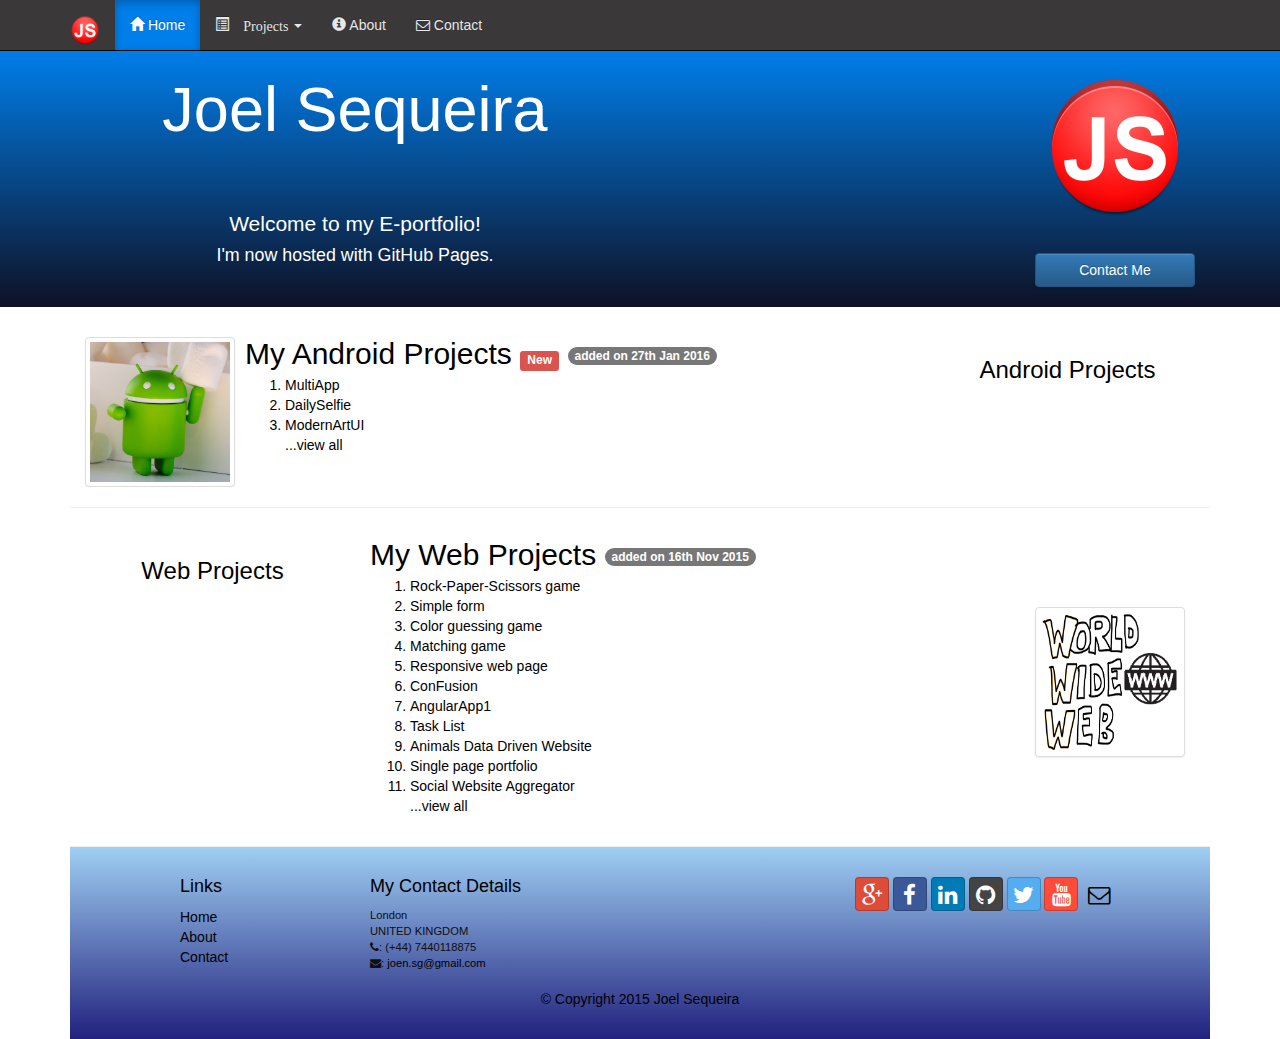
<file: index.html>
<!DOCTYPE html>
<html lang="en">
<head>
    <meta charset="utf-8">
    <meta http-equiv="X-UA-Compatible" content="IE=edge">
    <meta name="viewport" content="width=device-width, initial-scale=1">
    <meta name="description" content="My E-Portfolio hosted on Github pages, a collection of my web and android projects.">
    <meta name="author" content="Joel Sequeira">
    <title>Joel Sequeira E-Portfolio Github pages</title>
    
    <link href="css/bootstrap.min.css" rel="stylesheet">
    <link href="css/bootstrap-theme.min.css" rel="stylesheet">
    <link href="css/font-awesome.min.css" rel="stylesheet">
    <link href="css/bootstrap-social.css" rel="stylesheet">
    <link href="css/mystyles.css" rel="stylesheet">
</head>
    
<body>
    
    <nav class="navbar navbar-inverse navbar-fixed-top">
        <div class="container">
            <div class="navbar-header">
                <button type="button" class="navbar-toggle collapsed" 
                        data-toggle="collapse" data-target="#navbar" aria-expanded="false" aria-controls="navbar">
                    <span class="sr-only">Toggle navigation</span>
                    <span class="icon-bar"></span>
                    <span class="icon-bar"></span>
                    <span class="icon-bar"></span>
                </button>
                <a class="navbar-brand" href="index.html"><img src="img/logo.png" class="img-responsive" alt="JS logo" width="30"></a>
            </div>
            <div id="navbar" class="navbar-collapse collapse">
                <ul class="nav navbar-nav">
                    <li class="active">
                        <a href="index.html"><span class="glyphicon glyphicon-home" aria-hidden="true"></span> Home</a>
                    </li>
                    <li class="dropdown">
                        <a href="#" class="dropdown-toggle" data-toggle="dropdown" role="button" aria-haspopup="true" aria-expanded="false">
                            <span class="glyphicon glyphicon-list-alt Menu"> Projects</span>
                            <span class="caret"></span>
                        </a>
                        <ul class="dropdown-menu">
                            <li class="dropdown-header">Web Projects</li>
                            <li><a href="http://joensg.github.io/Rock-Paper-Scissors/">Rock-Paper-Scissors game</a></li>
                            <li><a href="http://joensg.github.io/Web-Project-1-Simple-form/">Simple form</a></li>
                            <li><a href="http://joensg.github.io/Web-Project-2-Color-guessing-game/">Color guessing game</a></li>
                            <li><a href="http://joensg.github.io/Web-Project-3-Matching-game/">Matching game</a></li>
                            <li><a href="http://joensg.github.io/Web-Project-4-Responsive-web-page/">Responsive web page</a></li>
                            <li><a href="http://joensg.github.io/Web-Project-5-ConFusion/">ConFusion</a></li>
                            <li><a href="http://joensg.github.io/Web-Project-6-Angular-App1/">AngularApp1</a></li>
                            <li><a href="http://joensg.github.io/Web-Project-7-Task-List/">Task List</a></li>
                            <li><a href="http://joensg.github.io/Web-Project-8-Animals-Data-Driven-Website/">Animals Data Driven Website</a></li>
                            <li><a href="http://www.joenweb.xyz/">Single page portfolio</a></li>
                            <li><a href="http://joensiteace.meteor.com/">Social Website Aggregator</a></li>
                            <li><a href="webprojects.html#webprojects">...view all</a></li>
                            <li role="separator" class="divider"></li>
                            <li class="dropdown-header">Android Projects</li>
                            <li><a href="https://github.com/Joensg/Android-Application-1-MultiApp">MultiApp</a></li>
                            <li><a href="https://github.com/Joensg/DailySelfie">DailySelfie</a></li>
                            <li><a href="https://github.com/Joensg/ModernArtUI">ModernArtUI</a></li>
                            <li><a href="androidprojects.html#androidprojects">...view all</a></li>
                        </ul>
                    </li>
                    <li>
                        <a href="about.html#aboutme"><span class="glyphicon glyphicon-info-sign" aria-hidden="true"></span> About</a>
                    </li>
                    <li><a href="contact.html#contactme"> <i class="fa fa-envelope-o"></i> Contact</a></li>
                </ul>
            </div>
        </div>
    </nav>
    
    <header class="jumbotron">
        <!-- Component for a primary marketing message -->
        <div class="container">
            <div class="row row-header">
                <div class="col-xs-12 col-sm-6 customheading">
                    <h1>Joel Sequeira</h1>
                    <p style="padding:20px;"></p>
                    <p>Welcome to my E-portfolio!<br><small>I'm now hosted with GitHub Pages.</small>
                    </p>
                </div>
                <div class="col-xs-12 col-sm-4">
                </div>
                <div class="col-xs-12 col-sm-2">
                    <p style="padding:2px;"></p>
                    <img src="img/logo.png" class="img-responsive" alt="JS logo">
                    <p style="padding:10px;"></p>
                    <a class="btn btn-primary btn-block" href="contact.html#contactme"
                       data-toggle="tooltip" data-placement="bottom"
                       title="E-mail: joen.sg@gmail.com or Call me on (+44) 7440118875">Contact Me</a>
                </div>
            </div>
        </div>
    </header>
      
    <div class="container">
        <div class="row row-content">
            <p style="padding:10px;"></p>
            <div class="col-xs-12 col-sm-3 col-sm-push-9">
                <h3 class="hcenter">Android Projects</h3>
            </div>
            <div class="col-xs-12 col-sm-9 col-sm-pull-3">
                <!-- Bootstrap Media -->
                <div class="media">
                    <div class="media-left media-middle">
                        <img src="img/androidapp.png" class="media-object img-thumbnail" alt="Android logo" width="150">
                    </div>
                    <div class="media-body">
                        <h2 class="media-heading">
                            My Android Projects
                            <!-- Bootstrap Label-Danger -->
                            <span class="label label-danger label-xs newlb">New</span>
                            <!-- Bootstrap Badge -->
                            <span class="badge">added on 27th Jan 2016</span>
                        </h2>
                        <ol>
                            <li>
                                <a href="https://github.com/Joensg/Android-Application-1-MultiApp">MultiApp</a>
                            </li>
                            <li>
                                <a href="https://github.com/Joensg/DailySelfie">DailySelfie</a>
                            </li>
                            <li>
                                <a href="https://github.com/Joensg/ModernArtUI">ModernArtUI</a>
                            </li>
                            <a href="androidprojects.html#androidprojects">...view all</a>
                        </ol>
                    </div>
                </div>
            </div>
        </div>
        
        <div class="row row-content">
            <p style="padding:10px;"></p>
            <div class="col-xs-12 col-sm-3">
                <h3 class="hcenter">Web Projects</h3>
            </div>
            <div class="col-xs-12 col-sm-9">
                <!-- Bootstrap Media -->
                <div class="media"> 
                    <div class="media-body">
                        <h2 class="media-heading">
                            My Web Projects
                            <!-- Bootstrap Badge -->
                            <span class="badge">added on 16th Nov 2015</span>
                        </h2>
                        <ol>
                            <li>
                               <a href="http://joensg.github.io/Rock-Paper-Scissors/">Rock-Paper-Scissors game</a>
                            </li>
                            <li>
                                <a href="http://joensg.github.io/Web-Project-1-Simple-form/">Simple form</a>
                            </li>
                            <li>
                                <a href="http://joensg.github.io/Web-Project-2-Color-guessing-game/">Color guessing game</a>
                            </li>
                            <li>
                                <a href="http://joensg.github.io/Web-Project-3-Matching-game/">Matching game</a>
                            </li>
                            <li>
                                <a href="http://joensg.github.io/Web-Project-4-Responsive-web-page/">Responsive web page</a>
                            </li>
                            <li>
                                <a href="http://joensg.github.io/Web-Project-5-ConFusion/">ConFusion</a>
                            </li>
                            <li>
                                <a href="http://joensg.github.io/Web-Project-6-Angular-App1/">AngularApp1</a>
                            </li>
                            <li>
                                <a href="http://joensg.github.io/Web-Project-7-Task-List/">Task List</a>
                            </li>
                            <li>
                                <a href="http://joensg.github.io/Web-Project-8-Animals-Data-Driven-Website/">Animals Data Driven Website</a>
                            </li>
                            <li>
                                <a href="http://www.joenweb.xyz/">Single page portfolio</a>
                            </li>
                            <li>
                                <a href="http://joensiteace.meteor.com/">Social Website Aggregator</a>
                            </li>
                            <a href="webprojects.html#webprojects">...view all</a>
                        </ol>
                    </div>
                    <div class="media-left media-middle">
                        <img src="img/websites.png" class="media-object img-thumbnail" alt="Websites img" width="150">
                    </div>
                </div>
            </div>
        </div>
    </div>
    
    <footer>
        <div class="container">
            <div class="row row-footer">
                <div class="col-xs-5 col-xs-offset-1 col-sm-2 col-sm-offset-1">
                    <h4>Links</h4>
                    <ul class="list-unstyled">
                        <li><a href="#">Home</a></li>
                        <li><a href="about.html#aboutme">About</a></li>
                        <li><a href="contact.html#contactme">Contact</a></li>
                    </ul>
                </div>
                <div class="col-xs-6 col-sm-5">
                    <h4 id="contactdetails">My Contact Details</h4>
                    <address>
                        London<br>
                        UNITED KINGDOM<br>
                        <i class="fa fa-phone"></i>: (+44) 7440118875<br>
                        <i class="fa fa-envelope"></i>:
                        <a href="mailto:joen.sg@gmail.com">joen.sg@gmail.com</a>
                    </address>
                </div>
                <div class="col-xs-12 col-sm-4">
                    <div class="nav navbar-nav" style="padding: 10px;">
                        <a class="btn btn-social-icon btn-google-plus" href="https://plus.google.com/+JoenSG/"><i class="fa fa-google-plus"></i></a>
                        <a class="btn btn-social-icon btn-facebook" href="https://www.facebook.com/joelf.sequeira"><i class="fa fa-facebook"></i></a>
                        <a class="btn btn-social-icon btn-linkedin" href="https://uk.linkedin.com/in/joelfsequeira"><i class="fa fa-linkedin"></i></a>
                        <a class="btn btn-social-icon btn-github" href="https://github.com/Joensg/"><i class="fa fa-github"></i></a>
                        <a class="btn btn-social-icon btn-twitter" href="https://twitter.com/Joen_SG"><i class="fa fa-twitter"></i></a>
                        <a class="btn btn-social-icon btn-youtube" href="https://www.youtube.com/channel/UCaQ5hvBrcsC38zQRef67n9g"><i class="fa fa-youtube"></i></a>
                        <a class="btn btn-social-icon" href="mailto:joen.sg@gmail.com"><i class="fa fa-envelope-o"></i></a>
                    </div>
                </div>
                <div class="col-xs-12">
                    <p style="padding:1px;"></p>
                    <p class="hcenter">© Copyright 2015 Joel Sequeira</p>
                </div>
            </div>
        </div>
    </footer>
    
    <!-- jQuery (necessary for Bootstrap's JavaScript plugins) -->
    <script src="js/jquery.min.js"></script>
    <!-- Include all compiled plugins (below), or include individual files as needed -->
    <script src="js/bootstrap.min.js"></script>
    <!-- Include custom js file -->
    <script src="js/myscript.js"></script>
    
</body>

</html>
</file>
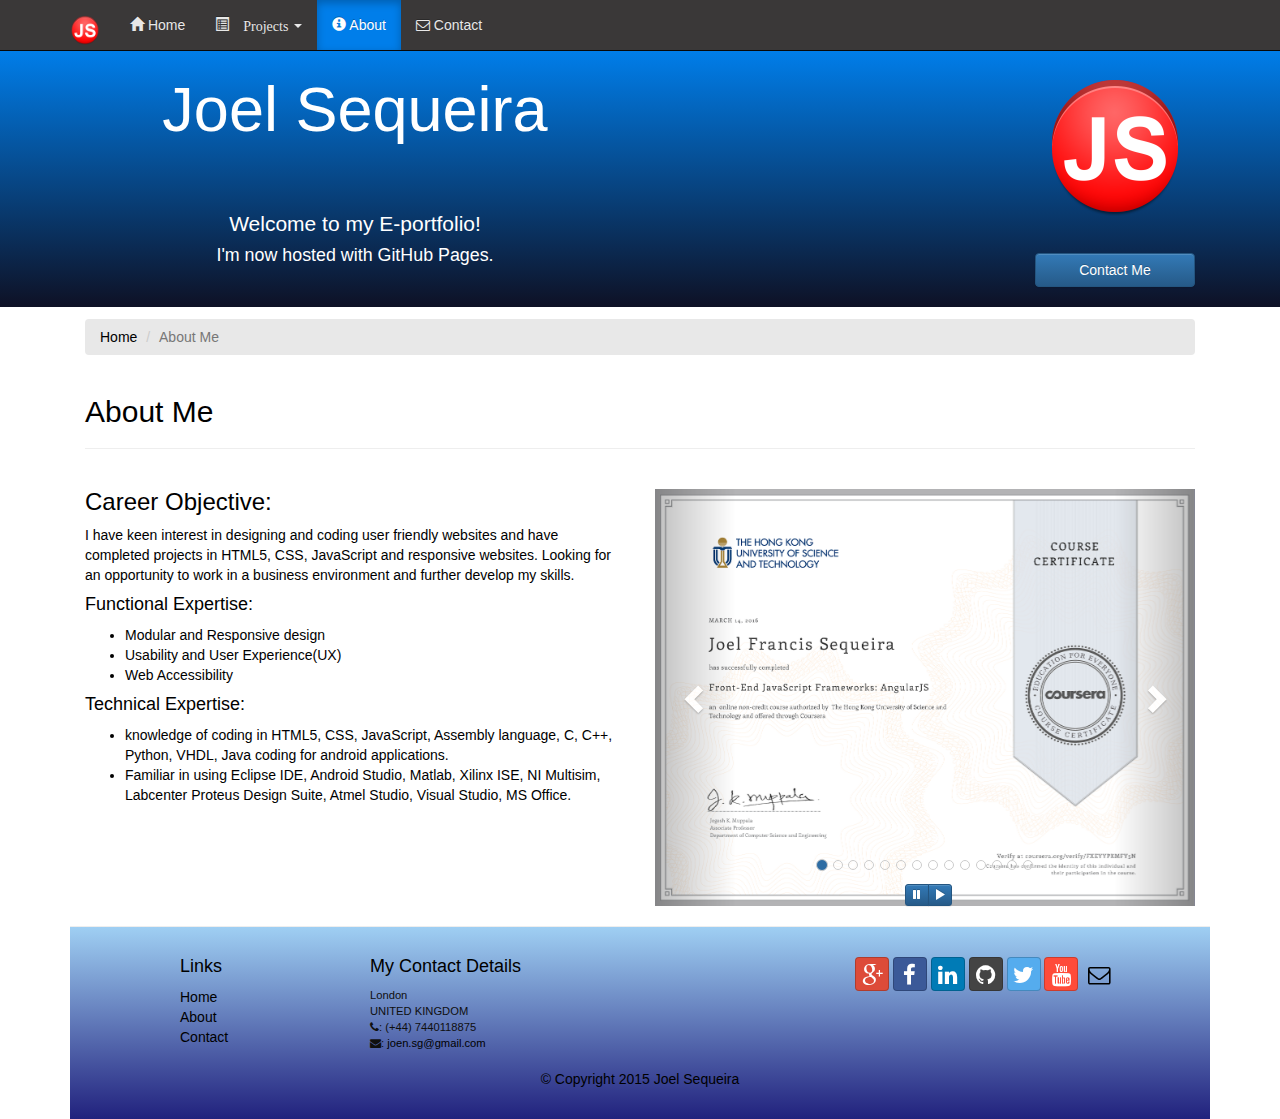
<file: about.html>
<!DOCTYPE html>
<html lang="en">
<head>
    <meta charset="utf-8">
    <meta http-equiv="X-UA-Compatible" content="IE=edge">
    <meta name="viewport" content="width=device-width, initial-scale=1">
    <title>Joel Sequeira</title>
    
    <link href="css/bootstrap.min.css" rel="stylesheet">
    <link href="css/bootstrap-theme.min.css" rel="stylesheet">
    <link href="css/font-awesome.min.css" rel="stylesheet">
    <link href="css/bootstrap-social.css" rel="stylesheet">
    <link href="css/mystyles.css" rel="stylesheet">
</head>

<body>
    
    <nav class="navbar navbar-inverse navbar-fixed-top">
        <div class="container">
            <div class="navbar-header">
                <button type="button" class="navbar-toggle collapsed" 
                        data-toggle="collapse" data-target="#navbar" aria-expanded="false" aria-controls="navbar">
                    <span class="sr-only">Toggle navigation</span>
                    <span class="icon-bar"></span>
                    <span class="icon-bar"></span>
                    <span class="icon-bar"></span>
                </button>
                <a class="navbar-brand" href="index.html"><img src="img/logo.png" class="img-responsive" alt="JS logo" width="30"></a>
            </div>
            <div id="navbar" class="navbar-collapse collapse">
                <ul class="nav navbar-nav">
                    <li>
                        <a href="index.html"><span class="glyphicon glyphicon-home" aria-hidden="true"></span> Home</a>
                    </li>
                    <li class="dropdown">
                        <a href="#" class="dropdown-toggle" data-toggle="dropdown" role="button" aria-haspopup="true" aria-expanded="false">
                            <span class="glyphicon glyphicon-list-alt Menu"> Projects</span>
                            <span class="caret"></span>
                        </a>
                        <ul class="dropdown-menu">
                            <li class="dropdown-header">Web Projects</li>
                            <li><a href="http://joensg.github.io/Rock-Paper-Scissors/">Rock-Paper-Scissors game</a></li>
                            <li><a href="http://joensg.github.io/Web-Project-1-Simple-form/">Simple form</a></li>
                            <li><a href="http://joensg.github.io/Web-Project-2-Color-guessing-game/">Color guessing game</a></li>
                            <li><a href="http://joensg.github.io/Web-Project-3-Matching-game/">Matching game</a></li>
                            <li><a href="http://joensg.github.io/Web-Project-4-Responsive-web-page/">Responsive web page</a></li>
                            <li><a href="http://joensg.github.io/Web-Project-5-ConFusion/">ConFusion</a></li>
                            <li><a href="http://joensg.github.io/Web-Project-6-Angular-App1/">AngularApp1</a></li>
                            <li><a href="http://joensg.github.io/Web-Project-7-Task-List/">Task List</a></li>
                            <li><a href="http://joensg.github.io/Web-Project-8-Animals-Data-Driven-Website/">Animals Data Driven Website</a></li>
                            <li><a href="http://www.joenweb.xyz/">Single page portfolio</a></li>
                            <li><a href="http://joensiteace.meteor.com/">Social Website Aggregator</a></li>
                            <li><a href="webprojects.html#webprojects">...view all</a></li>
                            <li role="separator" class="divider"></li>
                            <li class="dropdown-header">Android Projects</li>
                            <li><a href="https://github.com/Joensg/Android-Application-1-MultiApp">MultiApp</a></li>
                            <li><a href="https://github.com/Joensg/DailySelfie">DailySelfie</a></li>
                            <li><a href="https://github.com/Joensg/ModernArtUI">ModernArtUI</a></li>
                            <li><a href="androidprojects.html#androidprojects">...view all</a></li>
                        </ul>
                    </li>
                    <li class="active">
                        <a href="#aboutme"><span class="glyphicon glyphicon-info-sign" aria-hidden="true"></span> About</a>
                    </li>
                    <li><a href="contact.html#contactme"> <i class="fa fa-envelope-o"></i> Contact</a></li>
                </ul>
            </div>
        </div>
    </nav>
    
    <header class="jumbotron">
        <!-- Component for a primary marketing message -->
        <div class="container">
            <div class="row row-header">
                <div class="col-xs-12 col-sm-6 customheading">
                    <h1>Joel Sequeira</h1>
                    <p style="padding:20px;"></p>
                    <p>Welcome to my E-portfolio!<br><small>I'm now hosted with GitHub Pages.</small>
                    </p>
                </div>
                <div class="col-xs-12 col-sm-4">
                </div>
                <div class="col-xs-12 col-sm-2">
                    <p style="padding:2px;"></p>
                    <img src="img/logo.png" class="img-responsive" alt="JS logo">
                    <p style="padding:10px;"></p>
                    <a class="btn btn-primary btn-block" href="contact.html#contactme"
                       data-toggle="tooltip" data-placement="bottom"
                       title="E-mail: joen.sg@gmail.com or Call me on (+44) 7440118875">Contact Me</a>
                </div>
            </div>
        </div>
    </header>

    <div class="container" id="aboutme" >
        <div class="row">
            <div class="col-xs-12">
                <p style="padding:1px;"></p>
                <ol class="breadcrumb">
                    <li><a href="index.html">Home</a></li>
                    <li class="active">About Me</li>
                </ol>
            </div>
            <div class="col-xs-12">
                <h2>About Me</h2>
                <hr>
            </div>
        </div>
        
        <div class="row row-content">
            <div class="col-xs-12 col-sm-6">
                <h3>Career Objective:</h3>
                <p>I have keen interest in designing and coding user friendly websites and have completed projects in HTML5, CSS, JavaScript and responsive websites. Looking for an opportunity to work in a business environment and further develop my skills.</p>
                <h4>Functional Expertise:</h4>
                <ul>
                    <li>Modular and Responsive design</li>
                    <li>Usability and User Experience(UX)</li>
                    <li>Web Accessibility</li>
                </ul>
                <h4>Technical Expertise:</h4>
                <ul>
                    <li>knowledge of coding in HTML5, CSS, JavaScript, Assembly language, C, C++, Python, VHDL, Java coding for android applications.
                    </li>
                    <li>Familiar in using Eclipse IDE, Android Studio, Matlab, Xilinx ISE, NI Multisim, Labcenter Proteus Design Suite, Atmel Studio, Visual Studio, MS Office.
                    </li>
                </ul>
            </div>
            <div class="col-xs-12 col-sm-6">
                <p style="padding:5px;"></p>
                <div id="mycarousel" class="carousel slide" data-ride="carousel">
                    <!-- Indicators -->
                    <ol class="carousel-indicators">
                        <li data-target="#mycarousel" data-slide-to="0" class="active"></li>
                        <li data-target="#mycarousel" data-slide-to="1"></li>
                        <li data-target="#mycarousel" data-slide-to="2"></li>
                        <li data-target="#mycarousel" data-slide-to="3"></li>
                        <li data-target="#mycarousel" data-slide-to="4"></li>
                        <li data-target="#mycarousel" data-slide-to="5"></li>
                        <li data-target="#mycarousel" data-slide-to="6"></li>
                        <li data-target="#mycarousel" data-slide-to="7"></li>
                        <li data-target="#mycarousel" data-slide-to="8"></li>
                        <li data-target="#mycarousel" data-slide-to="9"></li>
                        <li data-target="#mycarousel" data-slide-to="10"></li>
                        <li data-target="#mycarousel" data-slide-to="11"></li>
                        <li data-target="#mycarousel" data-slide-to="12"></li>
                        <li data-target="#mycarousel" data-slide-to="13"></li>
                    </ol>
                    <!-- Wrapper for slides -->
                    <div class="carousel-inner" role="listbox">
                        <div class="item active">
                            <img class="img-responsive" src="certificates/Coursera%20FXEYYPKMFY5N.png" alt="certificate img">
                        </div>
                        <div class="item">
                            <img class="img-responsive" src="certificates/Coursera%209KP9AA2Q4ABA.png" alt="certificate img">
                        </div>
                        <div class="item">
                            <img class="img-responsive" src="certificates/Coursera%20YG3N74UW4SVD.png" alt="certificate img">
                        </div>
                        <div class="item">
                            <img class="img-responsive" src="certificates/Coursera%20LFATSDSLZHEP.png" alt="certificate img">
                        </div>
                        <div class="item">
                            <img class="img-responsive" src="certificates/Coursera%20SVWBGWGE7MBD.png" alt="certificate img">
                        </div>
                        <div class="item">
                            <img class="img-responsive" src="certificates/Coursera%20androidpart1.png" alt="certificate img">
                        </div>
                        <div class="item">
                            <img class="img-responsive" src="certificates/Coursera%20androidpart2.png" alt="certificate img">
                        </div>
                        <div class="item">
                            <img class="img-responsive" src="certificates/Coursera%20datascitoolbox.png" alt="certificate img">
                        </div>
                        <div class="item">
                            <img class="img-responsive" src="certificates/Coursera%20GZCQ5F4MMQWB.png" alt="certificate img">
                        </div>
                        <div class="item">
                            <img class="img-responsive" src="certificates/Coursera%20interactivepython1.png" alt="certificate img">
                        </div>
                        <div class="item">
                            <img class="img-responsive" src="certificates/Coursera%20interactivepython2.png" alt="certificate img">
                        </div>
                        <div class="item">
                            <img class="img-responsive" src="certificates/Coursera%20J2GMJGB2FABA.png" alt="certificate img">
                        </div>
                        <div class="item">
                            <img class="img-responsive" src="certificates/Coursera%20py1%209DZSHBNBJGCQ.png" alt="certificate img">
                        </div>
                        <div class="item">
                            <img class="img-responsive" src="certificates/Coursera%20py2%207KVEDGH5TWYU.png" alt="certificate img">
                        </div>
                    </div>
                    <!-- Controls -->
                    <a class="left carousel-control" href="#mycarousel" role="button" data-slide="prev">
                        <span class="glyphicon glyphicon-chevron-left" aria-hidden="true"></span>
                        <span class="sr-only">Previous</span>
                    </a>
                    <a class="right carousel-control" href="#mycarousel" role="button" data-slide="next">
                        <span class="glyphicon glyphicon-chevron-right" aria-hidden="true"></span>
                        <span class="sr-only">Next</span>
                    </a>
                    <div class="btn-group" id="carouselButtons">
                        <button class="btn btn-primary btn-xs" id="carousel-pause">
                            <span class="glyphicon glyphicon-pause" aria-hidden="true"></span>
                        </button>
                        <button class="btn btn-primary btn-xs" id="carousel-play">
                            <span class="glyphicon glyphicon-play" aria-hidden="true"></span>
                        </button>
                    </div>
                </div>
            </div>
            <div class="row">
                <p style="padding:20px;"></p>
            </div>
        </div>
    </div>

    <footer>
        <div class="container">
            <div class="row row-footer">
                <div class="col-xs-5 col-xs-offset-1 col-sm-2 col-sm-offset-1">
                    <h4>Links</h4>
                    <ul class="list-unstyled">
                        <li><a href="index.html">Home</a></li>
                        <li><a href="#aboutme">About</a></li>
                        <li><a href="contact.html#contactme">Contact</a></li>
                    </ul>
                </div>
                <div class="col-xs-6 col-sm-5">
                    <h4 id="contactdetails">My Contact Details</h4>
                    <address>
                        London<br>
                        UNITED KINGDOM<br>
                        <i class="fa fa-phone"></i>: (+44) 7440118875<br>
                        <i class="fa fa-envelope"></i>:
                        <a href="mailto:joen.sg@gmail.com">joen.sg@gmail.com</a>
                    </address>
                </div>
                <div class="col-xs-12 col-sm-4">
                    <div class="nav navbar-nav" style="padding: 10px;">
                        <a class="btn btn-social-icon btn-google-plus" href="https://plus.google.com/+JoenSG/"><i class="fa fa-google-plus"></i></a>
                        <a class="btn btn-social-icon btn-facebook" href="https://www.facebook.com/joelf.sequeira"><i class="fa fa-facebook"></i></a>
                        <a class="btn btn-social-icon btn-linkedin" href="https://uk.linkedin.com/in/joelfsequeira"><i class="fa fa-linkedin"></i></a>
                        <a class="btn btn-social-icon btn-github" href="https://github.com/Joensg/"><i class="fa fa-github"></i></a>
                        <a class="btn btn-social-icon btn-twitter" href="https://twitter.com/Joen_SG"><i class="fa fa-twitter"></i></a>
                        <a class="btn btn-social-icon btn-youtube" href="https://www.youtube.com/channel/UCaQ5hvBrcsC38zQRef67n9g"><i class="fa fa-youtube"></i></a>
                        <a class="btn btn-social-icon" href="mailto:joen.sg@gmail.com"><i class="fa fa-envelope-o"></i></a>
                    </div>
                </div>
                <div class="col-xs-12">
                    <p style="padding:1px;"></p>
                    <p class="hcenter">© Copyright 2015 Joel Sequeira</p>
                </div>
            </div>
        </div>
    </footer>
    
    <!-- jQuery (necessary for Bootstrap's JavaScript plugins) -->
    <script src="js/jquery.min.js"></script>
    <!-- Include all compiled plugins (below), or include individual files as needed -->
    <script src="js/bootstrap.min.js"></script>
    <!-- Include custom js file -->
    <script src="js/myscript.js"></script>
    
    <script>
        $(document).ready(function(){
            $("#mycarousel").carousel( { interval: 4000 } );
            $("#carousel-pause").click(function(){
                $("#mycarousel").carousel('pause');
            });
            $("#carousel-play").click(function(){
                $("#mycarousel").carousel('cycle');
            });
        });
    </script>
    
</body>

</html>
</file>
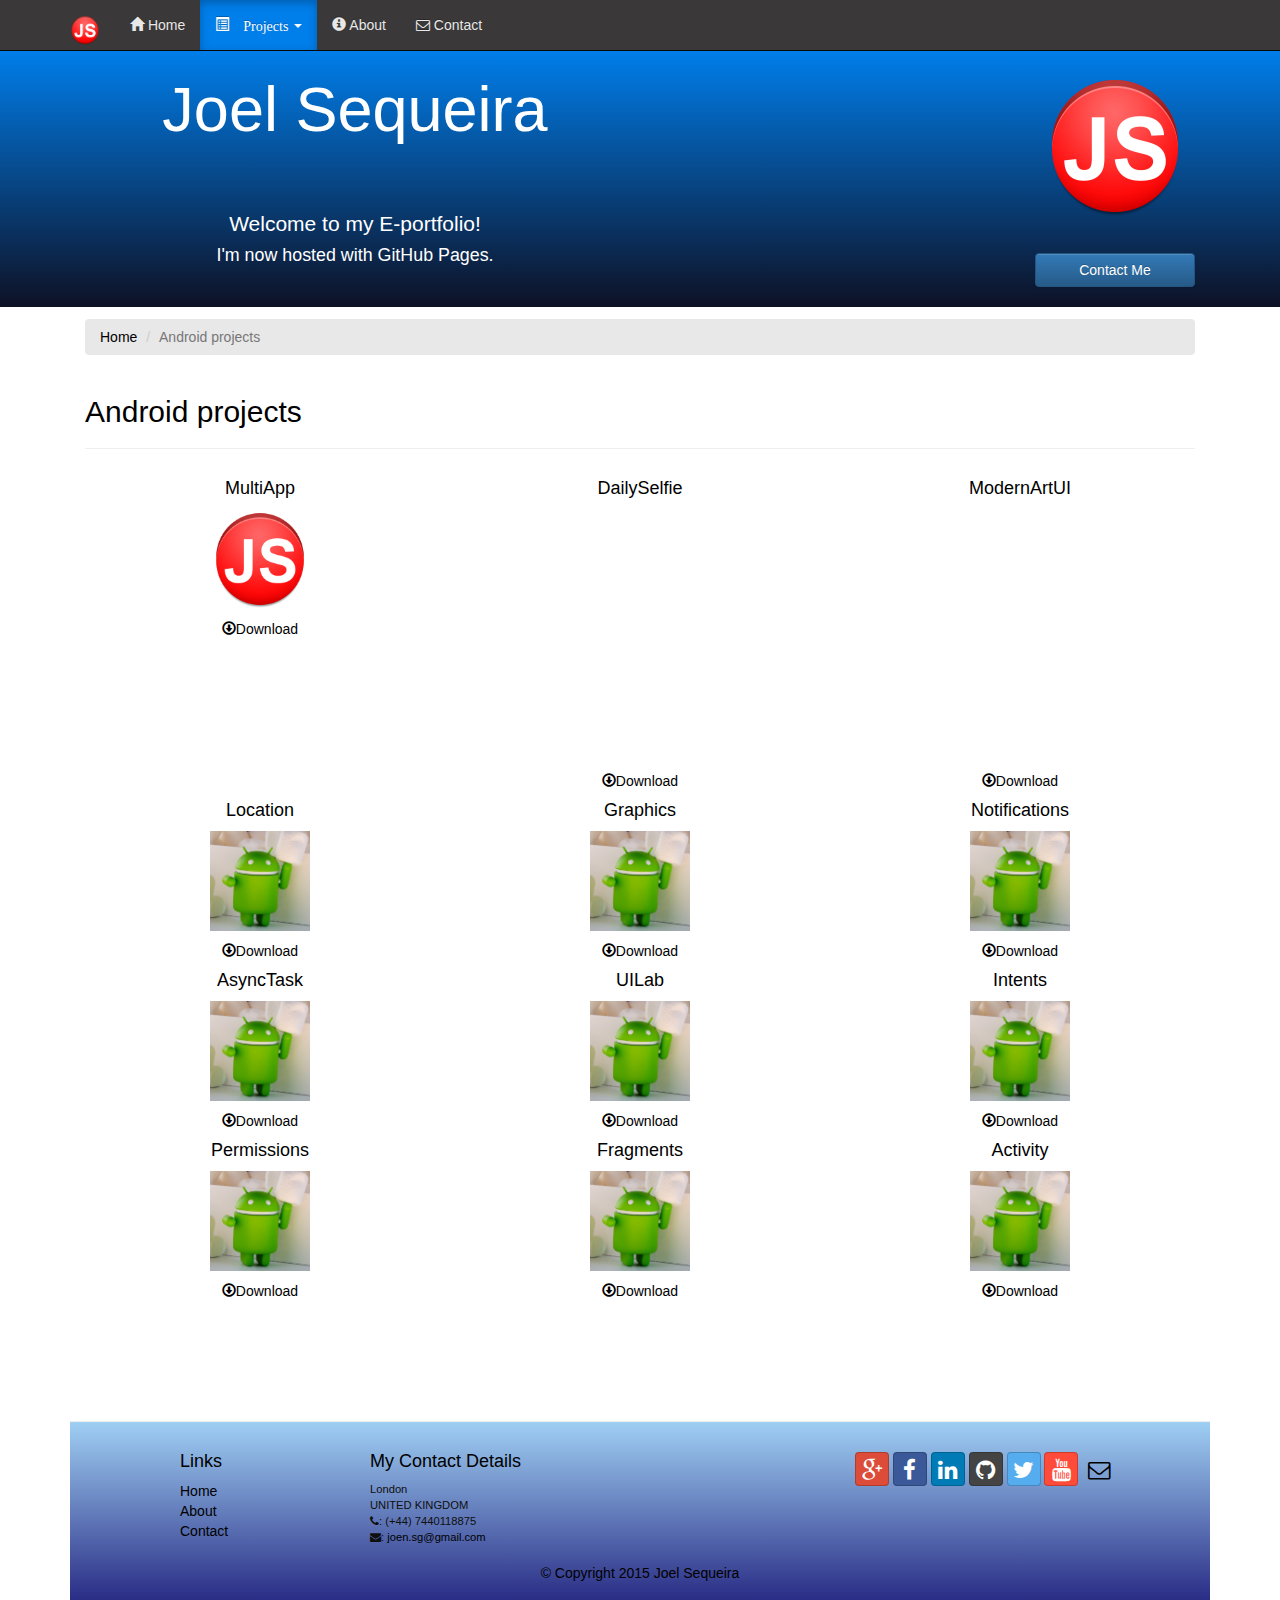
<file: androidprojects.html>
<!DOCTYPE html>
<html lang="en">
<head>
    <meta charset="utf-8">
    <meta http-equiv="X-UA-Compatible" content="IE=edge">
    <meta name="viewport" content="width=device-width, initial-scale=1">
    <title>Joel Sequeira</title>
    
    <link href="css/bootstrap.min.css" rel="stylesheet">
    <link href="css/bootstrap-theme.min.css" rel="stylesheet">
    <link href="css/font-awesome.min.css" rel="stylesheet">
    <link href="css/bootstrap-social.css" rel="stylesheet">
    <link href="css/mystyles.css" rel="stylesheet">
</head>

<body>
    
    <nav class="navbar navbar-inverse navbar-fixed-top">
        <div class="container">
            <div class="navbar-header">
                <button type="button" class="navbar-toggle collapsed" 
                        data-toggle="collapse" data-target="#navbar" aria-expanded="false" aria-controls="navbar">
                    <span class="sr-only">Toggle navigation</span>
                    <span class="icon-bar"></span>
                    <span class="icon-bar"></span>
                    <span class="icon-bar"></span>
                </button>
                <a class="navbar-brand" href="index.html"><img src="img/logo.png" class="img-responsive" alt="JS logo" width="30"></a>
            </div>
            <div id="navbar" class="navbar-collapse collapse">
                <ul class="nav navbar-nav">
                    <li>
                        <a href="index.html"><span class="glyphicon glyphicon-home" aria-hidden="true"></span> Home</a>
                    </li>
                    <li class="dropdown active">
                        <a href="#" class="dropdown-toggle" data-toggle="dropdown" role="button" aria-haspopup="true" aria-expanded="false">
                            <span class="glyphicon glyphicon-list-alt Menu"> Projects</span>
                            <span class="caret"></span>
                        </a>
                        <ul class="dropdown-menu">
                            <li class="dropdown-header">Web Projects</li>
                            <li><a href="http://joensg.github.io/Rock-Paper-Scissors/">Rock-Paper-Scissors game</a></li>
                            <li><a href="http://joensg.github.io/Web-Project-1-Simple-form/">Simple form</a></li>
                            <li><a href="http://joensg.github.io/Web-Project-2-Color-guessing-game/">Color guessing game</a></li>
                            <li><a href="http://joensg.github.io/Web-Project-3-Matching-game/">Matching game</a></li>
                            <li><a href="http://joensg.github.io/Web-Project-4-Responsive-web-page/">Responsive web page</a></li>
                            <li><a href="http://joensg.github.io/Web-Project-5-ConFusion/">ConFusion</a></li>
                            <li><a href="http://joensg.github.io/Web-Project-6-Angular-App1/">AngularApp1</a></li>
                            <li><a href="http://joensg.github.io/Web-Project-7-Task-List/">Task List</a></li>
                            <li><a href="http://joensg.github.io/Web-Project-8-Animals-Data-Driven-Website/">Animals Data Driven Website</a></li>
                            <li><a href="http://www.joenweb.xyz/">Single page portfolio</a></li>
                            <li><a href="http://joensiteace.meteor.com/">Social Website Aggregator</a></li>
                            <li><a href="webprojects.html#webprojects">...view all</a></li>
                            <li role="separator" class="divider"></li>
                            <li class="dropdown-header">Android Projects</li>
                            <li><a href="https://github.com/Joensg/Android-Application-1-MultiApp">MultiApp</a></li>
                            <li><a href="https://github.com/Joensg/DailySelfie">DailySelfie</a></li>
                            <li><a href="https://github.com/Joensg/ModernArtUI">ModernArtUI</a></li>
                            <li><a href="androidprojects.html#androidprojects">...view all</a></li>
                        </ul>
                    </li>
                    <li>
                        <a href="about.html#aboutme"><span class="glyphicon glyphicon-info-sign" aria-hidden="true"></span> About</a>
                    </li>
                    <li><a href="contact.html#contactme"> <i class="fa fa-envelope-o"></i> Contact</a></li>
                </ul>
            </div>
        </div>
    </nav>
    
    <header class="jumbotron">
        <!-- Component for a primary marketing message -->
        <div class="container">
            <div class="row row-header">
                <div class="col-xs-12 col-sm-6 customheading">
                    <h1>Joel Sequeira</h1>
                    <p style="padding:20px;"></p>
                    <p>Welcome to my E-portfolio!<br><small>I'm now hosted with GitHub Pages.</small>
                    </p>
                </div>
                <div class="col-xs-12 col-sm-4">
                </div>
                <div class="col-xs-12 col-sm-2">
                    <p style="padding:2px;"></p>
                    <img src="img/logo.png" class="img-responsive" alt="JS logo">
                    <p style="padding:10px;"></p>
                    <a class="btn btn-primary btn-block" href="contact.html#contactme"
                       data-toggle="tooltip" data-placement="bottom"
                       title="E-mail: joen.sg@gmail.com or Call me on (+44) 7440118875">Contact Me</a>
                </div>
            </div>
        </div>
    </header>

    <div class="container" id="androidprojects">
        <div class="row">
            <div class="col-xs-12">
                <p style="padding:1px;"></p>
                <ol class="breadcrumb">
                    <li><a href="index.html">Home</a></li>
                    <li class="active">Android projects</li>
                </ol>
            </div>
            <div class="col-xs-12">
                <h2>Android projects</h2>
                <hr>
            </div>
        </div>

        <div class="row row-content">
            <div class="row">
                <div class="col-sm-4 col-xs-12 hcenter">
                    <h4><a href="https://github.com/Joensg/Android-Application-1-MultiApp">MultiApp</a></h4>
                        <p><a href="https://github.com/Joensg/Android-Application-1-MultiApp"><img src="img/logo.png" class="img-responsive" alt="Android logo" width="100"></a></p>
                    <a href="/androidapks/MultiApp.apk" download>
                        <span class="glyphicon glyphicon-download" aria-hidden="true"></span>Download
                    </a>
                </div>
                <div class="col-sm-4 col-xs-12 hcenter">
                    <h4><a href="https://github.com/Joensg/DailySelfie">DailySelfie</a></h4>
                    <div class="embed-responsive embed-responsive-4by3">
                        <iframe class="embed-responsive-item" src="https://www.youtube.com/embed/7HMqk4RYwX4" allowfullscreen><p>DailySelfie Screencast</p></iframe>
                    </div>
                    <a href="/androidapks/DailySelfieJo3.apk" download>
                        <span class="glyphicon glyphicon-download" aria-hidden="true"></span>Download
                    </a>
                </div>
                <div class="col-sm-4 col-xs-12 hcenter">
                    <h4><a href="https://github.com/Joensg/ModernArtUI">ModernArtUI</a></h4>
                    <div class="embed-responsive embed-responsive-4by3">
                        <iframe class="embed-responsive-item" src="https://www.youtube.com/embed/Bwilchv8NtY" allowfullscreen><p>ModernArtUI Screencast</p></iframe>
                    </div>
                    <a href="/androidapks/ModernArtUI.apk" download>
                        <span class="glyphicon glyphicon-download" aria-hidden="true"></span>Download
                    </a>
                </div>
            </div>
            <div class="row">
                <div class="col-xs-4 hcenter">
                    <h4><a href="https://github.com/Joensg/Android-Development-Projects/tree/master/Lab8_LocationLab">Location</a></h4>
                    <p><a href="https://github.com/Joensg/Android-Development-Projects/tree/master/Lab8_LocationLab"><img src="img/androidapp.png" class="img-responsive" alt="Android logo" width="100"></a></p>
                    <a href="/androidapks/Lab8_LocationLab.apk" download>
                        <span class="glyphicon glyphicon-download" aria-hidden="true"></span>Download
                    </a>
                </div>
                <div class="col-xs-4 hcenter">
                    <h4><a href="https://github.com/Joensg/Android-Development-Projects/tree/master/Lab7_GraphicsLab">Graphics</a></h4>
                    <p><a href="https://github.com/Joensg/Android-Development-Projects/tree/master/Lab7_GraphicsLab"><img src="img/androidapp.png" class="img-responsive" alt="Android logo" width="100"></a></p>
                    <a href="/androidapks/Lab7_GraphicsLab.apk" download>
                        <span class="glyphicon glyphicon-download" aria-hidden="true"></span>Download
                    </a>
                </div>
                <div class="col-xs-4 hcenter">
                    <h4><a href="https://github.com/Joensg/Android-Development-Projects/tree/master/Lab6_NotificationsLab">Notifications</a></h4>
                    <p><a href="https://github.com/Joensg/Android-Development-Projects/tree/master/Lab6_NotificationsLab"><img src="img/androidapp.png" class="img-responsive" alt="Android logo" width="100"></a></p>
                    <a href="/androidapks/Lab6_NotificationsLab.apk" download>
                        <span class="glyphicon glyphicon-download" aria-hidden="true"></span>Download
                    </a>
                </div>
            </div>
            <div class="row">
                <div class="col-xs-4 hcenter">
                    <h4><a href="https://github.com/Joensg/Android-Development-Projects/tree/master/Lab5_AsyncTaskLab">AsyncTask</a></h4>
                    <p><a href="https://github.com/Joensg/Android-Development-Projects/tree/master/Lab5_AsyncTaskLab"><img src="img/androidapp.png" class="img-responsive" alt="Android logo" width="100"></a></p>
                    <a href="/androidapks/Lab5_AsyncTaskLab.apk" download>
                        <span class="glyphicon glyphicon-download" aria-hidden="true"></span>Download
                    </a>
                </div>
                <div class="col-xs-4 hcenter">
                    <h4><a href="https://github.com/Joensg/Android-Development-Projects/tree/master/Lab4_UILab">UILab</a></h4>
                    <p><a href="https://github.com/Joensg/Android-Development-Projects/tree/master/Lab4_UILab"><img src="img/androidapp.png" class="img-responsive" alt="Android logo" width="100"></a></p>
                    <a href="/androidapks/Lab4_UILab.apk" download>
                        <span class="glyphicon glyphicon-download" aria-hidden="true"></span>Download
                    </a>
                </div>
                <div class="col-xs-4 hcenter">
                    <h4><a href="https://github.com/Joensg/Android-Development-Projects/tree/master/Lab3a_IntentsLab">Intents</a></h4>
                    <p><a href="https://github.com/Joensg/Android-Development-Projects/tree/master/Lab3a_IntentsLab"><img src="img/androidapp.png" class="img-responsive" alt="Android logo" width="100"></a></p>
                    <a href="/androidapks/Lab3a_IntentsLab.rar" download>
                        <span class="glyphicon glyphicon-download" aria-hidden="true"></span>Download
                    </a>
                </div>
            </div>
            <div class="row">
                <div class="col-xs-4 hcenter">
                    <h4><a href="https://github.com/Joensg/Android-Development-Projects/tree/master/Lab3b_PermissionsLab">Permissions</a></h4>
                    <p><a href="https://github.com/Joensg/Android-Development-Projects/tree/master/Lab3b_PermissionsLab"><img src="img/androidapp.png" class="img-responsive" alt="Android logo" width="100"></a></p>
                    <a href="/androidapks/Lab3b_PermissionsLab.rar" download>
                        <span class="glyphicon glyphicon-download" aria-hidden="true"></span>Download
                    </a>
                </div>
                <div class="col-xs-4 hcenter">
                    <h4><a href="https://github.com/Joensg/Android-Development-Projects/tree/master/Lab3c_FragmentsLab">Fragments</a></h4>
                    <p><a href="https://github.com/Joensg/Android-Development-Projects/tree/master/Lab3c_FragmentsLab"><img src="img/androidapp.png" class="img-responsive" alt="Android logo" width="100"></a></p>
                    <a href="/androidapks/Lab3c_FragmentsLab.apk" download>
                        <span class="glyphicon glyphicon-download" aria-hidden="true"></span>Download
                    </a>
                </div>
                <div class="col-xs-4 hcenter">
                    <h4><a href="https://github.com/Joensg/Android-Development-Projects/tree/master/Lab2_ActivityLab">Activity</a></h4>
                    <p><a href="https://github.com/Joensg/Android-Development-Projects/tree/master/Lab2_ActivityLab"><img src="img/androidapp.png" class="img-responsive" alt="Android logo" width="100"></a></p>
                    <a href="/androidapks/Lab2_ActivityLab.apk" download>
                        <span class="glyphicon glyphicon-download" aria-hidden="true"></span>Download
                    </a>
                </div>
            </div>
            <div class="row">
                <p style="padding:20px;"></p>
            </div>
        </div>
    </div>

    <footer>
        <div class="container">
            <div class="row row-footer">
                <div class="col-xs-5 col-xs-offset-1 col-sm-2 col-sm-offset-1">
                    <h4>Links</h4>
                    <ul class="list-unstyled">
                        <li><a href="index.html">Home</a></li>
                        <li><a href="about.html#aboutme">About</a></li>
                        <li><a href="contact.html#contactme">Contact</a></li>
                    </ul>
                </div>
                <div class="col-xs-6 col-sm-5">
                    <h4 id="contactdetails">My Contact Details</h4>
                    <address>
                        London<br>
                        UNITED KINGDOM<br>
                        <i class="fa fa-phone"></i>: (+44) 7440118875<br>
                        <i class="fa fa-envelope"></i>:
                        <a href="mailto:joen.sg@gmail.com">joen.sg@gmail.com</a>
                    </address>
                </div>
                <div class="col-xs-12 col-sm-4">
                    <div class="nav navbar-nav" style="padding: 10px;">
                        <a class="btn btn-social-icon btn-google-plus" href="https://plus.google.com/+JoenSG/"><i class="fa fa-google-plus"></i></a>
                        <a class="btn btn-social-icon btn-facebook" href="https://www.facebook.com/joelf.sequeira"><i class="fa fa-facebook"></i></a>
                        <a class="btn btn-social-icon btn-linkedin" href="https://uk.linkedin.com/in/joelfsequeira"><i class="fa fa-linkedin"></i></a>
                        <a class="btn btn-social-icon btn-github" href="https://github.com/Joensg/"><i class="fa fa-github"></i></a>
                        <a class="btn btn-social-icon btn-twitter" href="https://twitter.com/Joen_SG"><i class="fa fa-twitter"></i></a>
                        <a class="btn btn-social-icon btn-youtube" href="https://www.youtube.com/channel/UCaQ5hvBrcsC38zQRef67n9g"><i class="fa fa-youtube"></i></a>
                        <a class="btn btn-social-icon" href="mailto:joen.sg@gmail.com"><i class="fa fa-envelope-o"></i></a>
                    </div>
                </div>
                <div class="col-xs-12">
                    <p style="padding:1px;"></p>
                    <p class="hcenter">© Copyright 2015 Joel Sequeira</p>
                </div>
            </div>
        </div>
    </footer>
    
    <!-- jQuery (necessary for Bootstrap's JavaScript plugins) -->
    <script src="js/jquery.min.js"></script>
    <!-- Include all compiled plugins (below), or include individual files as needed -->
    <script src="js/bootstrap.min.js"></script>
    <!-- Include custom js file -->
    <script src="js/myscript.js"></script>
    
</body>

</html>
</file>
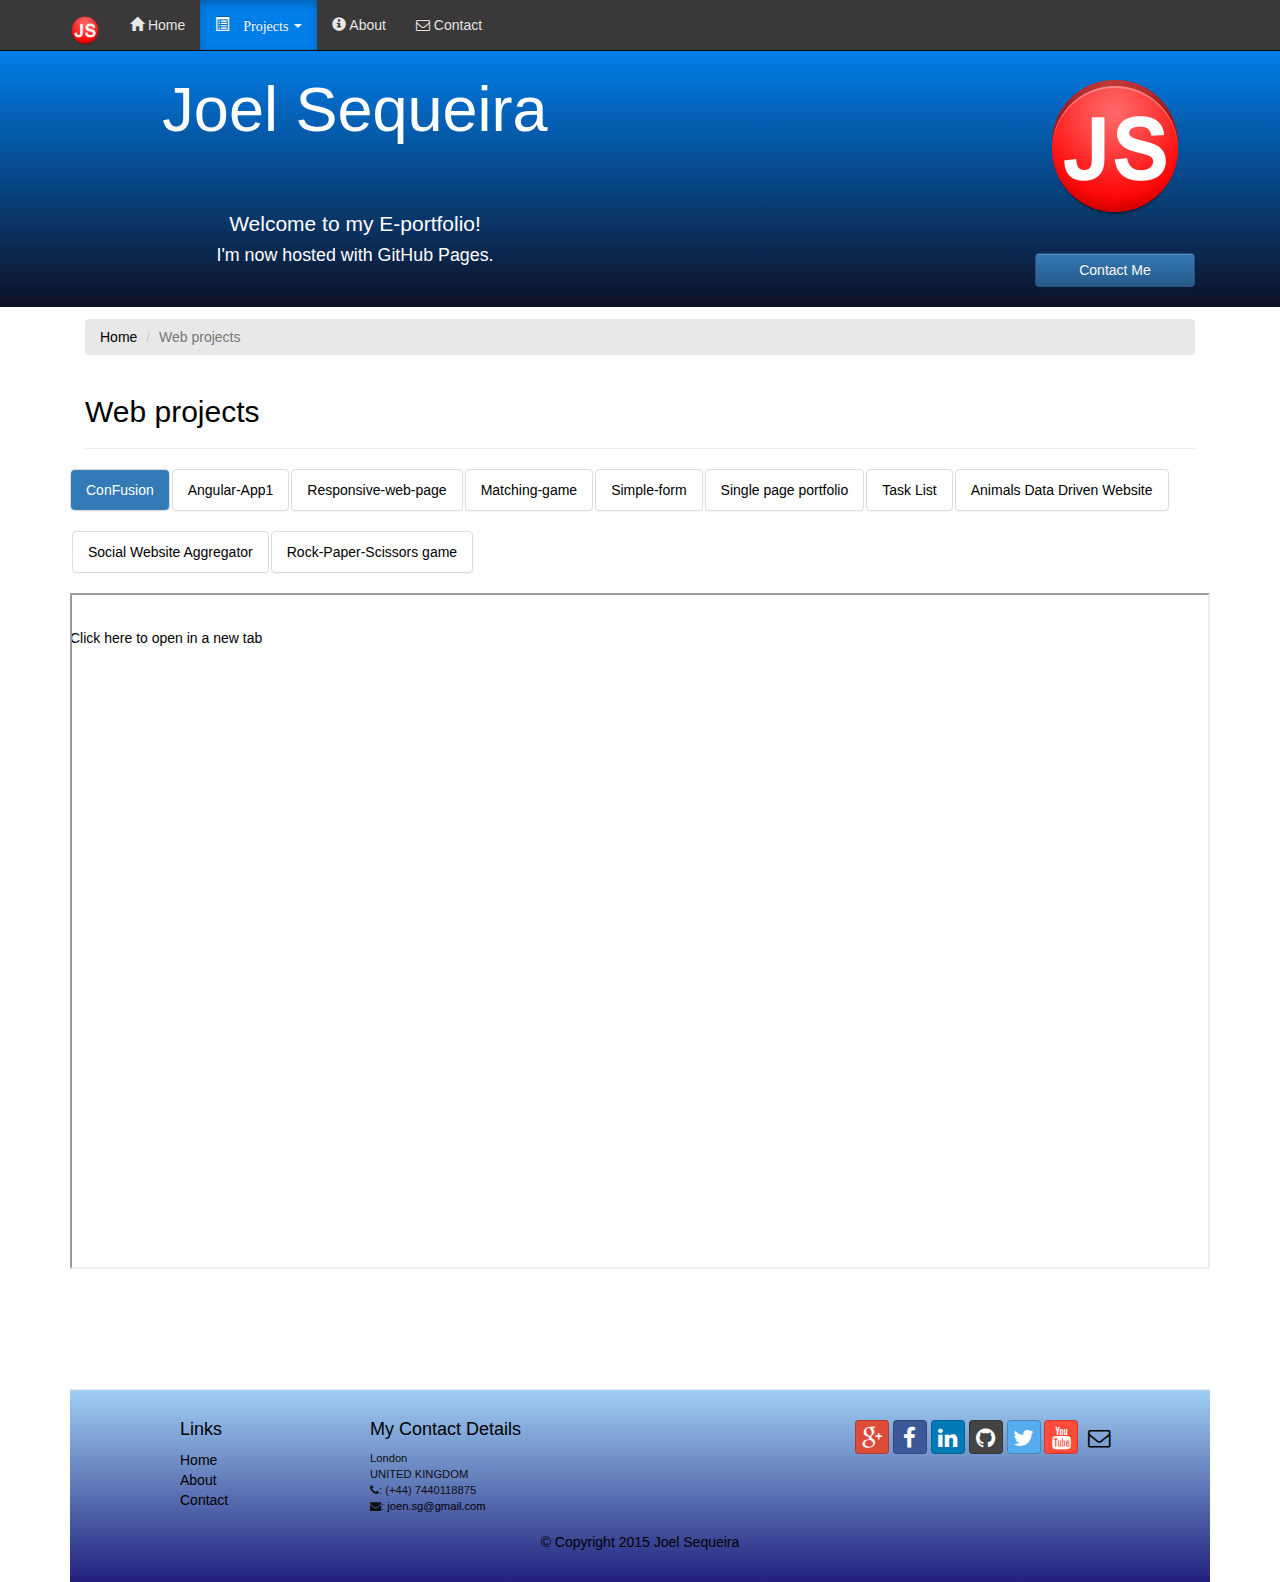
<file: webprojects.html>
<!DOCTYPE html>
<html lang="en">
<head>
    <meta charset="utf-8">
    <meta http-equiv="X-UA-Compatible" content="IE=edge">
    <meta name="viewport" content="width=device-width, initial-scale=1">
    <title>Joel Sequeira</title>
    
    <link href="css/bootstrap.min.css" rel="stylesheet">
    <link href="css/bootstrap-theme.min.css" rel="stylesheet">
    <link href="css/font-awesome.min.css" rel="stylesheet">
    <link href="css/bootstrap-social.css" rel="stylesheet">
    <link href="css/mystyles.css" rel="stylesheet">
</head>

<body>
    
    <nav class="navbar navbar-inverse navbar-fixed-top">
        <div class="container">
            <div class="navbar-header">
                <button type="button" class="navbar-toggle collapsed" 
                        data-toggle="collapse" data-target="#navbar" aria-expanded="false" aria-controls="navbar">
                    <span class="sr-only">Toggle navigation</span>
                    <span class="icon-bar"></span>
                    <span class="icon-bar"></span>
                    <span class="icon-bar"></span>
                </button>
                <a class="navbar-brand" href="index.html"><img src="img/logo.png" class="img-responsive" alt="JS logo" width="30"></a>
            </div>
            <div id="navbar" class="navbar-collapse collapse">
                <ul class="nav navbar-nav">
                    <li>
                        <a href="index.html"><span class="glyphicon glyphicon-home" aria-hidden="true"></span> Home</a>
                    </li>
                    <li class="dropdown active">
                        <a href="#" class="dropdown-toggle" data-toggle="dropdown" role="button" aria-haspopup="true" aria-expanded="false">
                            <span class="glyphicon glyphicon-list-alt Menu"> Projects</span>
                            <span class="caret"></span>
                        </a>
                        <ul class="dropdown-menu">
                            <li class="dropdown-header">Web Projects</li>
                            <li><a href="http://joensg.github.io/Rock-Paper-Scissors/">Rock-Paper-Scissors game</a></li>
                            <li><a href="http://joensg.github.io/Web-Project-1-Simple-form/">Simple form</a></li>
                            <li><a href="http://joensg.github.io/Web-Project-2-Color-guessing-game/">Color guessing game</a></li>
                            <li><a href="http://joensg.github.io/Web-Project-3-Matching-game/">Matching game</a></li>
                            <li><a href="http://joensg.github.io/Web-Project-4-Responsive-web-page/">Responsive web page</a></li>
                            <li><a href="http://joensg.github.io/Web-Project-5-ConFusion/">ConFusion</a></li>
                            <li><a href="http://joensg.github.io/Web-Project-6-Angular-App1/">AngularApp1</a></li>
                            <li><a href="http://joensg.github.io/Web-Project-7-Task-List/">Task List</a></li>
                            <li><a href="http://joensg.github.io/Web-Project-8-Animals-Data-Driven-Website/">Animals Data Driven Website</a></li>
                            <li><a href="http://www.joenweb.xyz/">Single page portfolio</a></li>
                            <li><a href="http://joensiteace.meteor.com/">Social Website Aggregator</a></li>
                            <li><a href="webprojects.html#webprojects">...view all</a></li>
                            <li role="separator" class="divider"></li>
                            <li class="dropdown-header">Android Projects</li>
                            <li><a href="https://github.com/Joensg/Android-Application-1-MultiApp">MultiApp</a></li>
                            <li><a href="https://github.com/Joensg/DailySelfie">DailySelfie</a></li>
                            <li><a href="https://github.com/Joensg/ModernArtUI">ModernArtUI</a></li>
                            <li><a href="androidprojects.html#androidprojects">...view all</a></li>
                        </ul>
                    </li>
                    <li>
                        <a href="about.html#aboutme"><span class="glyphicon glyphicon-info-sign" aria-hidden="true"></span> About</a>
                    </li>
                    <li><a href="contact.html#contactme"> <i class="fa fa-envelope-o"></i> Contact</a></li>
                </ul>
            </div>
        </div>
    </nav>
    
    <header class="jumbotron">
        <!-- Component for a primary marketing message -->
        <div class="container">
            <div class="row row-header">
                <div class="col-xs-12 col-sm-6 customheading">
                    <h1>Joel Sequeira</h1>
                    <p style="padding:20px;"></p>
                    <p>Welcome to my E-portfolio!<br><small>I'm now hosted with GitHub Pages.</small>
                    </p>
                </div>
                <div class="col-xs-12 col-sm-4">
                </div>
                <div class="col-xs-12 col-sm-2">
                    <p style="padding:2px;"></p>
                    <img src="img/logo.png" class="img-responsive" alt="JS logo">
                    <p style="padding:10px;"></p>
                    <a class="btn btn-primary btn-block" href="contact.html#contactme"
                       data-toggle="tooltip" data-placement="bottom"
                       title="E-mail: joen.sg@gmail.com or Call me on (+44) 7440118875">Contact Me</a>
                </div>
            </div>
        </div>
    </header>

    <div class="container" id="webprojects">
        <div class="row">
            <div class="col-xs-12">
                <p style="padding:1px;"></p>
                <ol class="breadcrumb">
                    <li><a href="index.html">Home</a></li>
                    <li class="active">Web projects</li>
                </ol>
            </div>
            <div class="col-xs-12">
                <h2>Web projects</h2>
                <hr>
            </div>
        </div>

        <div class="row row-content">
            <div class="row">
                <!--
                <div class="col-sm-4 col-xs-12 hcenter">
                    <h4><a href="https://github.com/Joensg/Android-Application-1-MultiApp">MultiApp</a></h4>
                        <p><a href="https://github.com/Joensg/Android-Application-1-MultiApp"><img src="img/logo.png" class="img-responsive" alt="Android logo" width="100"></a></p>
                    <a href="" download>
                        <span class="glyphicon glyphicon-download" aria-hidden="true"></span>Download
                    </a>
                </div> -->
                <ul class="nav nav-pills">
                    <li class="active panel panel-default"><a data-toggle="pill" href="#myiframe1">ConFusion</a></li>
                    <li class="panel panel-default"><a data-toggle="pill" href="#myiframe2">Angular-App1</a></li>
                    <li class="panel panel-default"><a data-toggle="pill" href="#myiframe3">Responsive-web-page</a></li>
                    <li class="panel panel-default"><a data-toggle="pill" href="#myiframe4">Matching-game</a></li>
                    <li class="panel panel-default"><a data-toggle="pill" href="#myiframe5">Simple-form</a></li>
                    <li class="panel panel-default"><a data-toggle="pill" href="#myiframe6">Single page portfolio</a></li>
                    <li class="panel panel-default"><a data-toggle="pill" href="#myiframe7">Task List</a></li>
                    <li class="panel panel-default"><a data-toggle="pill" href="#myiframe8">Animals Data Driven Website</a></li>
                    <li class="panel panel-default"><a data-toggle="pill" href="#myiframe9">Social Website Aggregator</a></li>
                    <li class="panel panel-default"><a data-toggle="pill" href="#myiframe10">Rock-Paper-Scissors game</a></li>
                </ul>
                
                <div class="tab-content">
                    <div id="myiframe1" class="tab-pane iframe-container fade in active">
                        <a href="http://joensg.github.io/Web-Project-5-ConFusion/">Click here to open in a new tab</a>
                        <iframe class="customiframe" src="http://joensg.github.io/Web-Project-5-ConFusion/" height="315" width="560"><p>Your browser does not support iframes.</p>
                        </iframe>
                    </div>
                    <div id="myiframe2" class="tab-pane iframe-container fade">
                        <iframe class="customiframe" src="http://joensg.github.io/Web-Project-6-Angular-App1/" height="315" width="560"><p>Your browser does not support iframes.</p>
                        </iframe>
                    </div>
                    <div id="myiframe3" class="tab-pane iframe-container fade">
                        <iframe class="customiframe" src="http://joensg.github.io/Web-Project-4-Responsive-web-page/" height="315" width="560"><p>Your browser does not support iframes.</p>
                        </iframe>
                    </div>
                    <div id="myiframe4" class="tab-pane iframe-container fade">
                        <iframe class="customiframe" src="http://joensg.github.io/Web-Project-3-Matching-game/" height="315" width="560"><p>Your browser does not support iframes.</p>
                        </iframe>
                    </div>
                    <div id="myiframe5" class="tab-pane iframe-container fade">
                        <iframe class="customiframe" src="http://joensg.github.io/Web-Project-1-Simple-form/" height="315" width="560"><p>Your browser does not support iframes.</p>
                        </iframe>
                    </div>
                    <div id="myiframe6" class="tab-pane iframe-container fade">
                        <iframe class="customiframe" src="http://www.joenweb.xyz/" height="315" width="560"><p>Your browser does not support iframes.</p>
                        </iframe>
                    </div>
                    <div id="myiframe7" class="tab-pane iframe-container fade">
                        <iframe class="customiframe" src="http://joensg.github.io/Web-Project-7-Task-List/" height="315" width="560"><p>Your browser does not support iframes.</p>
                        </iframe>
                    </div>
                    <div id="myiframe8" class="tab-pane iframe-container fade">
                        <iframe class="customiframe" src="http://joensg.github.io/Web-Project-8-Animals-Data-Driven-Website/" height="315" width="560"><p>Your browser does not support iframes.</p>
                        </iframe>
                    </div>
                    <div id="myiframe9" class="tab-pane iframe-container fade">
                        <iframe class="customiframe" src="http://joensiteace.meteor.com/" height="315" width="560"><p>Your browser does not support iframes.</p>
                        </iframe>
                    </div>
                    <div id="myiframe10" class="tab-pane iframe-container fade">
                        <iframe class="customiframe" src="http://joensg.github.io/Rock-Paper-Scissors/" height="315" width="560"><p>Your browser does not support iframes.</p>
                        </iframe>
                    </div>
                </div>
            </div>

            <div class="row">
                <p style="padding:20px;"></p>
            </div>
        </div>
    </div>

    <footer>
        <div class="container">
            <div class="row row-footer">
                <div class="col-xs-5 col-xs-offset-1 col-sm-2 col-sm-offset-1">
                    <h4>Links</h4>
                    <ul class="list-unstyled">
                        <li><a href="index.html">Home</a></li>
                        <li><a href="about.html#aboutme">About</a></li>
                        <li><a href="contact.html#contactme">Contact</a></li>
                    </ul>
                </div>
                <div class="col-xs-6 col-sm-5">
                    <h4 id="contactdetails">My Contact Details</h4>
                    <address>
                        London<br>
                        UNITED KINGDOM<br>
                        <i class="fa fa-phone"></i>: (+44) 7440118875<br>
                        <i class="fa fa-envelope"></i>:
                        <a href="mailto:joen.sg@gmail.com">joen.sg@gmail.com</a>
                    </address>
                </div>
                <div class="col-xs-12 col-sm-4">
                    <div class="nav navbar-nav" style="padding: 10px;">
                        <a class="btn btn-social-icon btn-google-plus" href="https://plus.google.com/+JoenSG/"><i class="fa fa-google-plus"></i></a>
                        <a class="btn btn-social-icon btn-facebook" href="https://www.facebook.com/joelf.sequeira"><i class="fa fa-facebook"></i></a>
                        <a class="btn btn-social-icon btn-linkedin" href="https://uk.linkedin.com/in/joelfsequeira"><i class="fa fa-linkedin"></i></a>
                        <a class="btn btn-social-icon btn-github" href="https://github.com/Joensg/"><i class="fa fa-github"></i></a>
                        <a class="btn btn-social-icon btn-twitter" href="https://twitter.com/Joen_SG"><i class="fa fa-twitter"></i></a>
                        <a class="btn btn-social-icon btn-youtube" href="https://www.youtube.com/channel/UCaQ5hvBrcsC38zQRef67n9g"><i class="fa fa-youtube"></i></a>
                        <a class="btn btn-social-icon" href="mailto:joen.sg@gmail.com"><i class="fa fa-envelope-o"></i></a>
                    </div>
                </div>
                <div class="col-xs-12">
                    <p style="padding:1px;"></p>
                    <p class="hcenter">© Copyright 2015 Joel Sequeira</p>
                </div>
            </div>
        </div>
    </footer>
    
    <!-- jQuery (necessary for Bootstrap's JavaScript plugins) -->
    <script src="js/jquery.min.js"></script>
    <!-- Include all compiled plugins (below), or include individual files as needed -->
    <script src="js/bootstrap.min.js"></script>
    <!-- Include custom js file -->
    <script src="js/myscript.js"></script>
    
</body>

</html>
</file>
<file: css/mystyles.css>
.row-header{
    margin:0px auto;
    padding:0px auto;
}

.row-content {
    margin:0px auto;
    padding: 0px 0px 20px 0px;
    border-bottom: 1px ridge;
    min-height:100px;
}

.row{
    margin:0px auto;
    min-height:100px;
}

.row-footer{
    background-color: #007EEA;
    background-image: linear-gradient(to bottom, #9FCFF3 0%, #21217D 100%);
    margin:0px auto;
    padding: 20px 0px 20px 0px;
}

.jumbotron {
    background-color: #007EEA;
    background-image: linear-gradient(to bottom, #007EEA 0%, #0E1125 100%);
    margin:0px auto;
    padding:5px 30px 20px 30px;
}

address{
    font-size:80%;
    margin:0px;
    color:#0f0f0f;
}

.breadcrumb{
    background-color: #E8E8E8;
}

body{
    vertical-align: middle;
    color: #000;
    padding:50px 0px 0px 0px;
    z-index:0;
}

.customheading{
    color: #FFFFFF;
    text-align: center;
}

.navbar-inverse {
     background: #3A3838;
}

.navbar-inverse .navbar-nav > .active > a,
.navbar-inverse .navbar-nav > .active > a:hover,
.navbar-inverse .navbar-nav > .active > a:focus {
    color: #fff;
    background: #007EEA;
}

.navbar-inverse .navbar-nav > .open > a,
 .navbar-inverse .navbar-nav > .open > a:hover,
 .navbar-inverse .navbar-nav > .open > a:focus {
    color: #fff;
    background: #007EEA;
}

.navbar-inverse .navbar-nav .open .dropdown-menu> li> a,
.navbar-inverse .navbar-nav .open .dropdown-menu {
    background-color: #007EEA;
    color:#eeeeee;
}

.navbar-inverse .navbar-nav .open .dropdown-menu> li> a:hover {
    color:#000000;
}

.navbar-inverse .navbar-nav>li>a {
    color: #E8E8E8;
    text-align:center;
}

.dropdown-header {
    color: #3A3838;
    font-weight: bold;
    font-size: 150%;
}

.hcenter{
    text-align:center;
}

img {
    display: block;
    margin-left: auto;
    margin-right: auto; 
}

a {
    color: #000000;
}

a:hover {
    color: #000000;
}

.newlb{
    font-size: 40%; 
}

#googleMap{
    width: 320px;
    height: 320px;
    border-style: ridge;
}

.carousel {
    background:#1A237E;
}

.carousel-indicators li {
    border: 1px solid #CCCCCC;
}

.carousel-indicators .active{
    background-color: #2E6DA4;
}

.item img {
    max-height: 500px;
}

#carouselButtons {
    position: absolute;
    right:45%;
    bottom: 0px;
}

.iframe-container{
    position: relative;
    padding-bottom: 56.25%;
    padding-top: 35px;
    height: 0;
    overflow: hidden;
}

.customiframe{
    position: absolute;
    top:0;
    left: 0;
    width: 100%;
    height: 100%;
}
</file>
